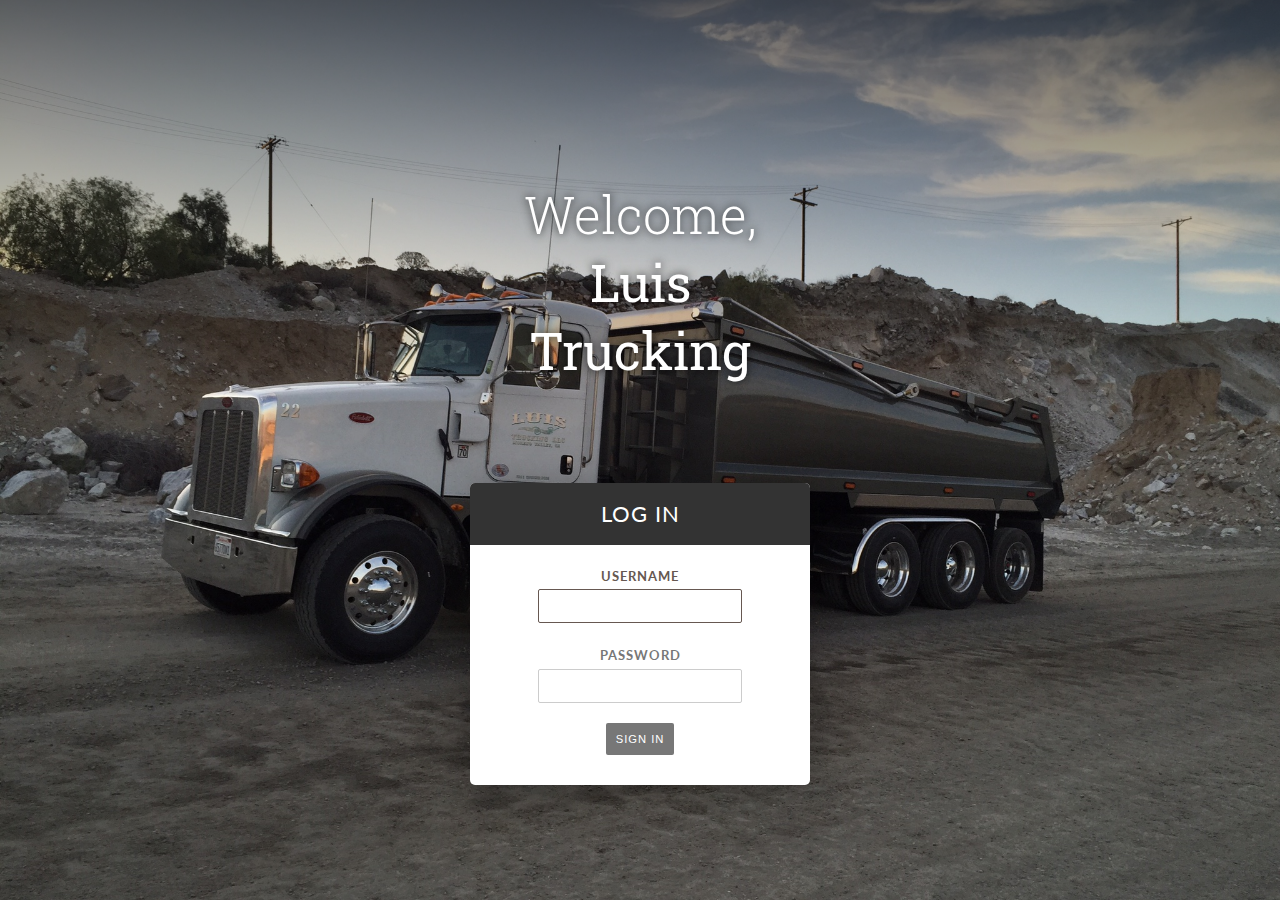
<file: index.html>
<!DOCTYPE html>
<html lang="en">

<head>
	<meta charset="utf-8">
	<title>Luis Trucking - Sign In </title>

	<!-- Google Fonts -->
	<link href='https://fonts.googleapis.com/css?family=Roboto+Slab:400,100,300,700|Lato:400,100,300,700,900' rel='stylesheet' type='text/css'>

	<link rel="stylesheet" href="css/animate.css">
	<!-- Custom Stylesheet -->
	<link rel="stylesheet" href="css/style.css">

	<script src="https://ajax.googleapis.com/ajax/libs/jquery/2.1.4/jquery.min.js"></script>
</head>

<body>
	<div class="container">
		<div class="top">
			<h1 id="title" class="hidden"><span id="logo">Welcome, <br/> <span>Luis Trucking</span></span></h1>
		</div>
		<div class="login-box animated fadeInUp">
			<div class="box-header">
				<h2>Log In</h2>
			<form action="testlogin.php" method="post">
			</div>
			<label for="username">Username</label>
			<br/>
			<input type="text" name="username" id="username">
			<br/>
			<label for="password">Password</label>
			<br/>
			<input type="password" name="password" id="password">
			<br/>
			<button type="submit">Sign In</button>
			<br/>
			</form>
		</div>
	</div>
</body>

<script>
	$(document).ready(function () {
    	$('#logo').addClass('animated fadeInDown');
    	$("input:text:visible:first").focus();
	});
	$('#username').focus(function() {
		$('label[for="username"]').addClass('selected');
	});
	$('#username').blur(function() {
		$('label[for="username"]').removeClass('selected');
	});
	var uname = document.getElementById("username").value;
	$('#password').focus(function() {
		$('label[for="password"]').addClass('selected');
	});
	$('#password').blur(function() {
		$('label[for="password"]').removeClass('selected');
	});
</script>


</html>
</file>
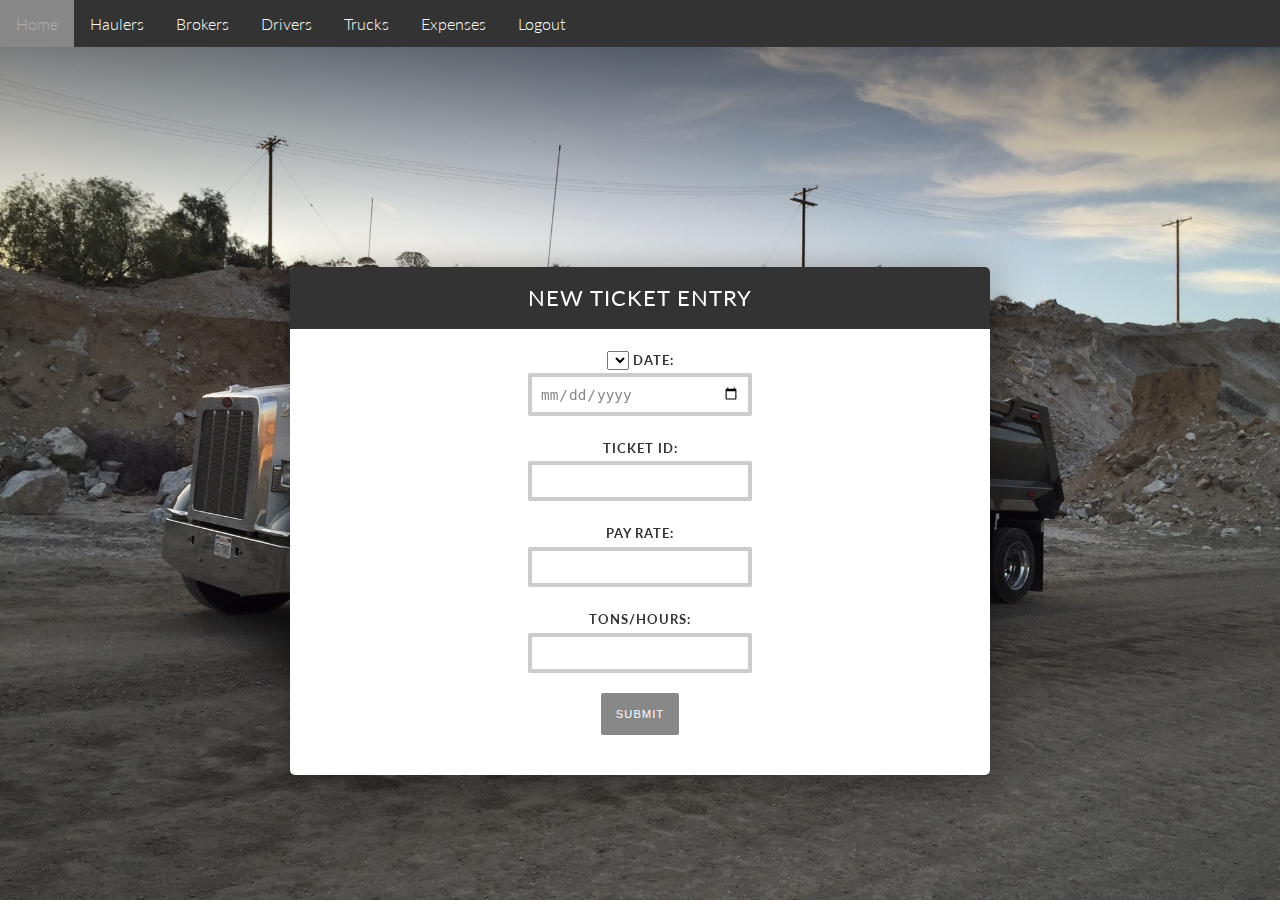
<file: home.html>
<!DOCTYPE html>
<html lang="en">

<head>
	<meta charset="utf-8">
	<title>Luis Trucking - Sign In </title>

	<!-- Google Fonts -->
	<link href='https://fonts.googleapis.com/css?family=Roboto+Slab:400,100,300,700|Lato:400,100,300,700,900' rel='stylesheet' type='text/css'>

	<link rel="stylesheet" href="css/animate.css">
	<!-- Custom Stylesheet -->
	<link rel="stylesheet" href="css/style.css">

	<script src="https://ajax.googleapis.com/ajax/libs/jquery/2.1.4/jquery.min.js"></script>

<style>

body {margin:0;}

ul {
		list-style-type: none;
		margin: 0;
		padding: 0;
		overflow: hidden;
		background-color: #333;
		position: fixed;
		top: 0;
		width: 100%;
}

li {
		float: left;
}

li a {
		display: block;
		color: white;
		text-align: center;
		padding: 14px 16px;
		text-decoration: none;
}

li a:hover:not(.active) {
		background-color: #88;
}

.active {
		background-color: #888;
}

</style>
</head>

<body>
<ul>
    <li><a class="active" href="#home">Home</a></li>
    <li><a href="#news">Haulers</a></li>
	<li><a href="#contact1">Brokers</a></li>
	<li><a href="#about3">Drivers</a></li>
    <li><a href="#home4">Trucks</a></li>
    <li><a href="#news3">Expenses</a></li>
	<li><a href="luistrucking.html">Logout</a></li>
</ul>


     <div class="container">
		<div class="top">
			<h1 id="title" class="hidden"><span id="logo"><br/> </h1>
		</div>
		<div class="ticket-box animated fadeInUp">
			<div class="box-header">
				<h2>New Ticket Entry </h2>
			<form action="testlogin.php" method="post">
			</div>

			<select name="Brokers">
			</select>

			
			<label for="Date">Date:</label>
			<br/>
			<input type="date" name="username" id="username">
			<br/>
			<label for="TicketID">Ticket ID:</label>
			<br/>
			<input type="text" name="username" id="username">
			<br/>
			<label for="payrate">Pay Rate:</label>
			<br/>
			<input type="float" name="payrate" id="password">
			<br/>
			<label for="tons">Tons/Hours:</label>
			<br/>
			<input type="float" name="tons" id="tons">
			<br/>
			<button type="submit">Submit</button>
			<br/>
			</form>
		</div>
	</div>

</body>

<script>
	$(document).ready(function () {
    	$('#logo').addClass('animated fadeInDown');
    	$("input:text:visible:first").focus();
	});
	$('#username').focus(function() {
		$('label[for="username"]').addClass('selected');
	});
</file>
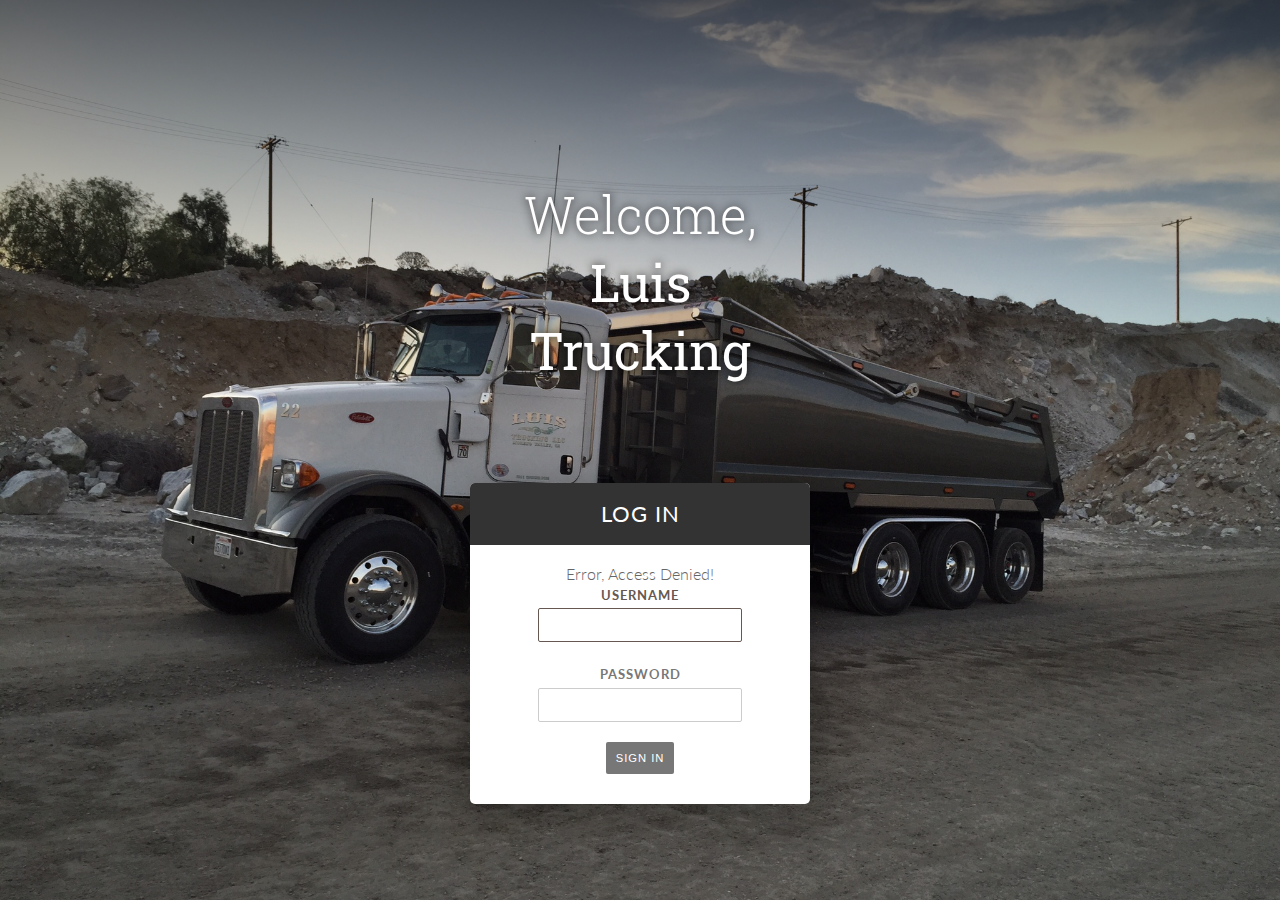
<file: home_sec.html>
<!DOCTYPE html>
<html lang="en">

<head>
	<meta charset="utf-8">
	<title>Luis Trucking - Sign In </title>

	<!-- Google Fonts -->
	<link href='https://fonts.googleapis.com/css?family=Roboto+Slab:400,100,300,700|Lato:400,100,300,700,900' rel='stylesheet' type='text/css'>

	<link rel="stylesheet" href="css/animate.css">
	<!-- Custom Stylesheet -->
	<link rel="stylesheet" href="css/style.css">

	<script src="https://ajax.googleapis.com/ajax/libs/jquery/2.1.4/jquery.min.js"></script>
</head>

<body>
	<div class="container">
		<div class="top">
			<h1 id="title" class="hidden"><span id="logo">Welcome, <br/> <span>Luis Trucking</span></span></h1>
		</div>
		<div class="login-box animated fadeInUp">
			<div class="box-header">
				<h2>Log In</h2>
			<form action="testlogin.php" method="post">
			</div>
			Error, Access Denied!
			<br/>
			<label for="username">Username</label>
			<br/>
			<input type="text" name="username" id="username">
			<br/>
			<label for="password">Password</label>
			<br/>
			<input type="password" name="password" id="password">
			<br/>
			<button type="submit">Sign In</button>
			<br/>
			</form>
		</div>
	</div>
</body>

<script>
	$(document).ready(function () {
    	$('#logo').addClass('animated fadeInDown');
    	$("input:text:visible:first").focus();
	});
	$('#username').focus(function() {
		$('label[for="username"]').addClass('selected');
	});
	$('#username').blur(function() {
		$('label[for="username"]').removeClass('selected');
	});
	var uname = document.getElementById("username").value;
	$('#password').focus(function() {
		$('label[for="password"]').addClass('selected');
	});
	$('#password').blur(function() {
		$('label[for="password"]').removeClass('selected');
	});
</script>


</html>
</file>
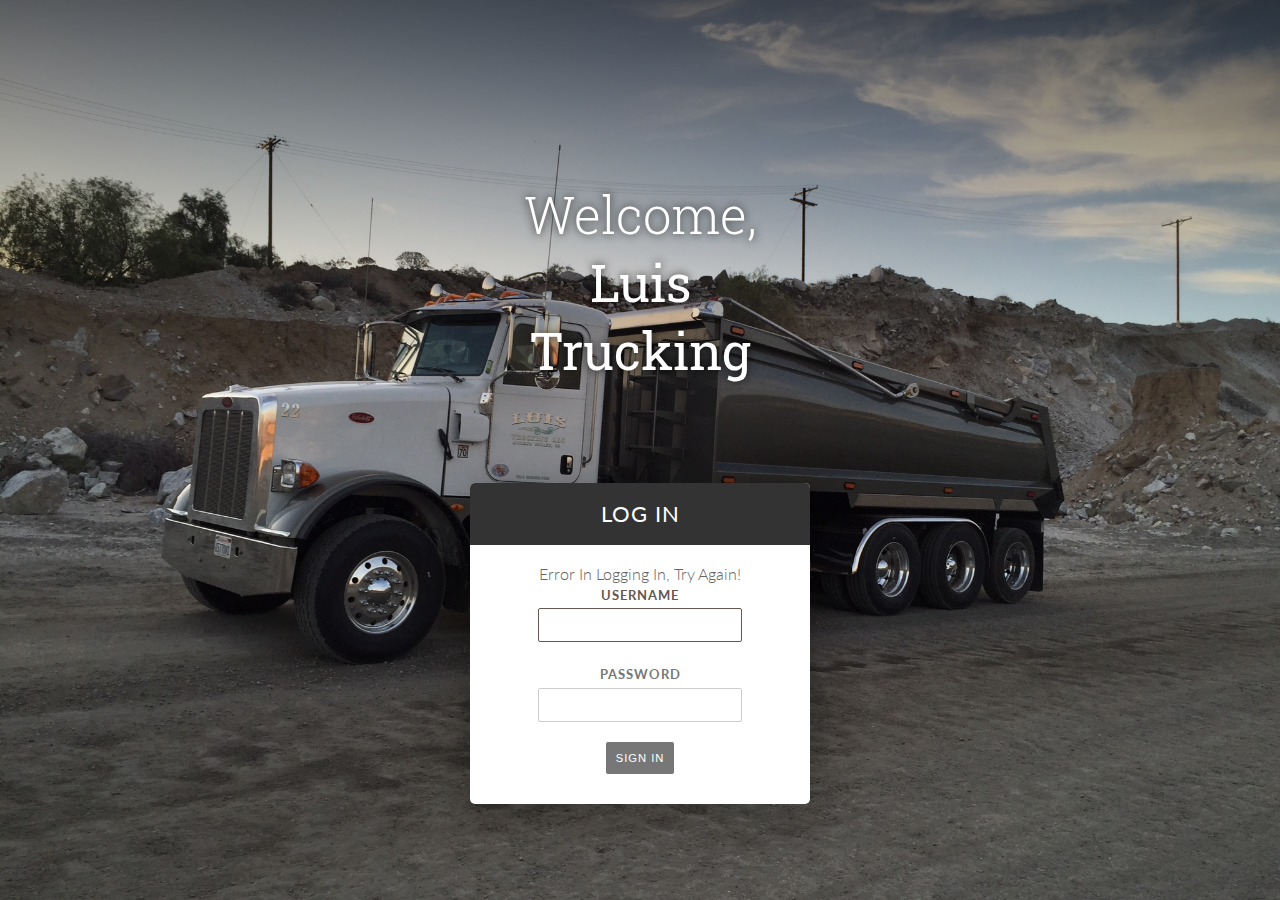
<file: login_error.html>
<!DOCTYPE html>
<html lang="en">

<head>
	<meta charset="utf-8">
	<title>Luis Trucking - Sign In </title>

	<!-- Google Fonts -->
	<link href='https://fonts.googleapis.com/css?family=Roboto+Slab:400,100,300,700|Lato:400,100,300,700,900' rel='stylesheet' type='text/css'>

	<link rel="stylesheet" href="css/animate.css">
	<!-- Custom Stylesheet -->
	<link rel="stylesheet" href="css/style.css">

	<script src="https://ajax.googleapis.com/ajax/libs/jquery/2.1.4/jquery.min.js"></script>
</head>

<body>
	<div class="container">
		<div class="top">
			<h1 id="title" class="hidden"><span id="logo">Welcome, <br/> <span>Luis Trucking</span></span></h1>
		</div>
		<div class="login-box animated fadeInUp">
			<div class="box-header">
				<h2>Log In</h2>
			<form action="testlogin.php" method="post">
			</div>
			Error In Logging In, Try Again!
			<br/>
			<label for="username">Username</label>
			<br/>
			<input type="text" name="username" id="username">
			<br/>
			<label for="password">Password</label>
			<br/>
			<input type="password" name="password" id="password">
			<br/>
			<button type="submit">Sign In</button>
			<br/>
			</form>
		</div>
	</div>
</body>

<script>
	$(document).ready(function () {
    	$('#logo').addClass('animated fadeInDown');
    	$("input:text:visible:first").focus();
	});
	$('#username').focus(function() {
		$('label[for="username"]').addClass('selected');
	});
	$('#username').blur(function() {
		$('label[for="username"]').removeClass('selected');
	});
	var uname = document.getElementById("username").value;
	$('#password').focus(function() {
		$('label[for="password"]').addClass('selected');
	});
	$('#password').blur(function() {
		$('label[for="password"]').removeClass('selected');
	});
</script>


</html>
</file>
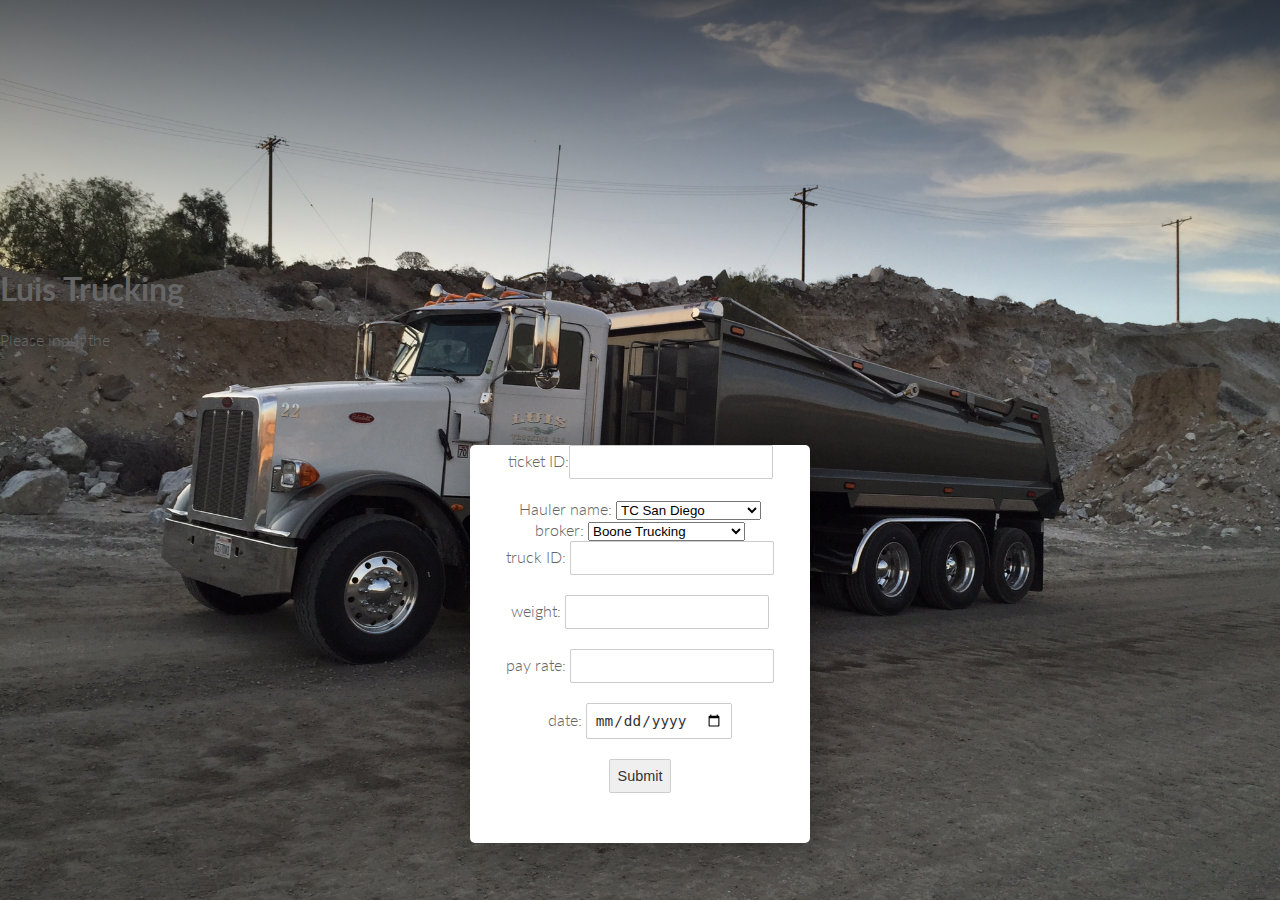
<file: test.html>
<!DOCTYPE html>
<html>
<head>
	
	<meta charset="utf-8">
	<title>Luis Trucking - Sign In </title>

	<!-- Google Fonts -->
	<link href='https://fonts.googleapis.com/css?family=Roboto+Slab:400,100,300,700|Lato:400,100,300,700,900' rel='stylesheet' type='text/css'>

	<link rel="stylesheet" href="css/animate.css">
	<!-- Custom Stylesheet -->
	<link rel="stylesheet" href="css/style.css">

	<script src="https://ajax.googleapis.com/ajax/libs/jquery/2.1.4/jquery.min.js"></script>

</head>
<body>

	<div class="top">
			<h1 id="title" class="hidden">  <br/> </h1>
		
<h1> Luis Trucking </h1>
</div>


<p>Please input the</p>
<div class="login-box animated fadeInUp">
<form action = "" id ="inputform">
ticket ID:<input type="text" name="ticket">
<br>
Hauler name:
<select name = "Hauler" form="inputform">
<option value="All American Asphalt">All American Asphalt</option>
<option value="Vulcan Materials">Vulcan Materials</option>
<option value="Granite Construction">Granite Construction</option>
<option value="Matich corp">Matich corp</option>
<option value="TC San Diego" selected>TC San Diego</option>
</select>
<br>
broker:
<!--<form action= "demo_form.asp" method="get">
<input list="broker" name = "broker">
<datalist id="broker">
-->
<select name = "broker" form=inputform>
<option value="OTM Trucking">OTM Trucking</option>
<option value="Roger Wood Transport">Roger Wood Transport</option>
<option value="Nard Trucking">Nard Trucking</option>
<option value="Kissenger Transport">Kissenger Transport</option>
<option value="Boone Trucking" selected>Boone Trucking</option>
<option value="G&J Heavy Haul">G&J Heavy Haul</option>
</select>
<!--</datalist>
</form>
-->
<br>
truck ID:
<input type="text" name="Truck">
<br>
weight:
<input type="text" name="Weight">
<br>
pay rate:
<input type="text" name="Rate">
<br>
date:
<input type="date" name="date">
<br>
<input type="submit">
</form>
<div/>


<script>
document.body.style.background = red;
function myFunction() {
		var ticket,plant,broker,truck,weight,rate, text;

		// Get the value of the input field with id="ticket"
		ticket = document.getElementById("Ticket").value;
		plant = document.getElementById("Plant").value;
	//	broker = document.getElementById("broker").value;
		truck = document.getElementById("Truck").value;
		weight = document.getElementById("Weight").value;
		rate = document.getElementById("Rate").value;
	//	date = document.getElementById("date").value;
		// If x is Not a Number or less than one or greater than 10
		//    if (isNaN(x) || x < 1 || x > 10) {
		//        text = "Input not valid";
		//    } else {
		//        text = "Input OK";
		//    }
		text = [ticket,plant,truck,weight,rate]
				document.getElementById("demo").innerHTML = text;
}
</script>

</div>
</body>
</html>
</file>
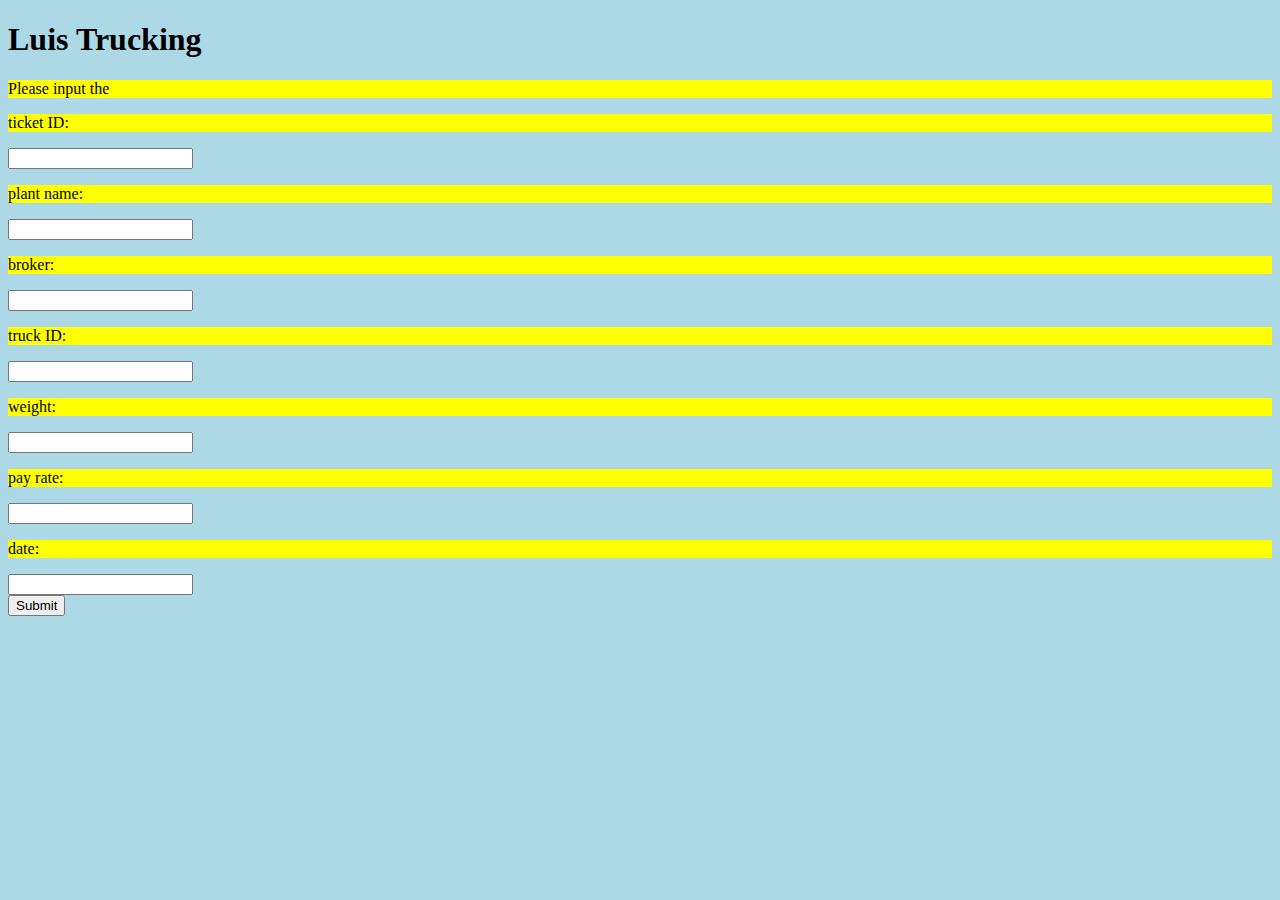
<file: your-project/test.html>
<!DOCTYPE html>
<html>
<head>
<style>
body {
		    background-color: lightblue;
}

div {
		background-color: lightblue;
}

p {
		background-color: yellow;
}
</style>
</head>
<body>
<h1>Luis Trucking</h1>

<p>Please input the</p>
<p>ticket ID:</p>
<input id="Ticket">
<br>
<p>plant name:</p>
<input id="Plant">
<br>
<p>broker:</p>
<input id="Broker">
<br>
<p>truck ID:</p>
<input id="Truck">
<br>
<p>weight:</p>
<input id="Weight">
<br>
<p>pay rate:</p>
<input id="Rate">
<br>
<p>date:</p>
<input id="Date">
<br>
<button type="button" onclick="myFunction()">Submit</button>

<p id="demo"></p>

<script>
document.body.style.background = red;
function myFunction() {
		var ticket,plant,broker,truck,weight,rate,date, text;

		// Get the value of the input field with id="ticket"
		ticket = document.getElementById("Ticket").value;
		plant = document.getElementById("Plant").value;
		broker = document.getElementById("Broker").value;
		truck = document.getElementById("Truck").value;
		weight = document.getElementById("Weight").value;
		rate = document.getElementById("Rate").value;
		date = document.getElementById("Date").value;
		// If x is Not a Number or less than one or greater than 10
		//    if (isNaN(x) || x < 1 || x > 10) {
		//        text = "Input not valid";
		//    } else {
		//        text = "Input OK";
		//    }
		text = [ticket,plant,broker,truck,weight,rate,date]
				document.getElementById("demo").innerHTML = text;
}
</script>

</body>
</html>
</file>
<file: css/style.css>
body {
	background: url("../images/IMG_1654.jpeg") no-repeat center center fixed;
	background-size: cover;
	font-size: 16px;
	font-family: 'Lato', sans-serif;
	font-weight: 300;
	margin: 0;
	color: #666;
}

/* Typography */
h1#title {
	font-family: 'Roboto Slab', serif;
	font-weight: 300;
	font-size: 3.2em;
	color: white;
	text-shadow: 0 0 10px rgba(0,0,0,0.8);
	margin: 0 auto;
	padding-top: 180px;
	max-width: 300px;
	text-align: center;
	position: relative;
	top: 0px;
}

h1#title span span {
	font-weight: 400;
}

h2 {
	text-transform: uppercase;
	color: white;
	font-weight: 400;
	letter-spacing: 1px;
	font-size: 1.4em;
	line-height: 2.8em;
}

a {
	text-decoration: none;
	color: #333;
}

a:hover {
	color: #aeaeae;
}

p.small {
	font-size: 0.8em;
	margin: 20px 0 0;
}


/* Layout */
.container {
	margin: 0;
}

.top {
	margin: 0;
	padding: 0;
	width: 100%;
	background: -moz-linear-gradient(top,  rgba(0,0,0,0.6) 0%, rgba(0,0,0,0) 100%); /* FF3.6-15 */
	background: -webkit-linear-gradient(top,  rgba(0,0,0,0.6) 0%,rgba(0,0,0,0) 100%); /* Chrome10-25,Safari5.1-6 */
	background: linear-gradient(to bottom,  rgba(0,0,0,0.6) 0%,rgba(0,0,0,0) 100%); /* W3C, IE10+, FF16+, Chrome26+, Opera12+, Safari7+ */
	filter: progid:DXImageTransform.Microsoft.gradient( startColorstr='#99000000', endColorstr='#00000000',GradientType=0 ); /* IE6-9 */
	z-index:-1;
}

.login-box {
	background-color: white;
	max-width: 340px;
	margin: 0 auto;
	position: relative;
	top: 80px;
	padding-bottom: 30px;
	border-radius: 5px;
	box-shadow: 0 5px 50px rgba(0,0,0,0.4);
	text-align: center;
}

.login-box .box-header {
	background-color: #333;
	margin-top: 0;
	border-radius: 5px 5px 0 0;
}

.login-box label {
	font-weight: 700;
	font-size: .8em;
	color: #777;
	letter-spacing: 1px;
	text-transform: uppercase;
	line-height: 2em;
}

.login-box input {
	margin-bottom: 20px;
	padding: 8px;
	border: 1px solid #ccc;
	border-radius: 2px;
	font-size: .9em;
	color: #333;
}

.login-box input:focus {
	outline: none;
	border-color: #665851;
	transition: 0.5s;
	color: #665851;
}

.login-box button {
	margin-top: 0px;
	border: 0;
	border-radius: 2px;
	color: white;
	padding: 10px;
	text-transform: uppercase;
	font-weight: 400;
	font-size: 0.7em;
	letter-spacing: 1px;
	background-color: #777;
	cursor:pointer;
	outline: none;
}

.login-box button:hover {
	opacity: 0.7;
	transition: 0.5s;
}

.login-box button:hover {
	opacity: 0.7;
	transition: 0.5s;
}

.selected {
	color: #665851!important;
	transition: 0.5s;
}
body {margin:0;}

.header{
		background-color:#333;
		overflow-y:hidden;
		font-family:'Roboto Slab', serif;
		font-size:16px;
		position: relative;
}

.header-wrapper{
		width:100%;
		margin: 0 auto;
		text-align: left;
		position: fixed;
}

.header ul{
		background-color:#333;
		list-style-type:none;
		padding: 0;
		margin: 0;
		top: 0;
		position: relative;
}

.header ul li{
		display: inline-block;
		color: white;
}

.header ul li:hover:not(.active){
		background-color:#888;
}

.header ul li a,visited{
		color: white;
		display: block;
		padding: 14px 16px;
		text-decoration: none;
		text-align: center;
}

.header ul li:hover ul{
		display: block;
}

.header ul ul{
		display: none;
		position: absolute;
		top: 53px;
		border: 3px solid #333;
		border-top: 0;
		margin-left: -3px;
		min-width: 160px;
}

.header ul ul li{
		display: block;
}

.header ul ul li a,visited{
		color: white;
}

.header ul ul li a:hover{
		color: #731;
}



.active {
	background-color: #4CAF50;
}

/* Animation Delay */
#logo {
  -webkit-animation-duration: 1s;
  -webkit-animation-delay: 2s;
}

.login-box {
  -webkit-animation-duration: 1s;
  -webkit-animation-delay: 1s;
}
.ticket-box {
	background-color: white;
	max-width: 700px;
	margin: 0 auto;
	position: relative;
	top: 0;
	padding-bottom: 40px;
	border-radius: 5px;
	box-shadow: 0 5px 50px rgba(0,0,0,0.4);
	text-align: center;
}

.ticket-box .box-header {
	background-color: #333;
	margin-top: 0;
	border-radius: 5px 5px 0 0;
}

.ticket-box label {
	font-weight: 700;
	font-size: .8em;
	color: #333;
	letter-spacing: 1px;
	text-transform: uppercase;
	line-height: 2em;
}

.ticket-box input {
	margin-bottom: 20px;
	padding: 8px;
	border: 4px solid #ccc;
	border-radius: 2px;
	font-size: .9em;
	color: #888;
	width: 200px;
}

.ticket-box input:focus {
	outline: none;
	border-color: #665851;
	transition: 0.5s;
	color: #665851;
}

.ticket-box button {
	margin-top: 0px;
	border: 0;
	border-radius: 2px;
	color: white;
	padding: 15px;
	text-transform: uppercase;
	font-weight: 400;
	font-size: 0.7em;
	letter-spacing: 1px;
	background-color: #888;
	cursor:pointer;
	outline: none;
}

.ticket-box button:hover {
	opacity: 0.7;
	transition: 0.5s;
}

.ticket-box button:hover {
	opacity: 0.7;
	transition: 0.5s;
}
</file>
